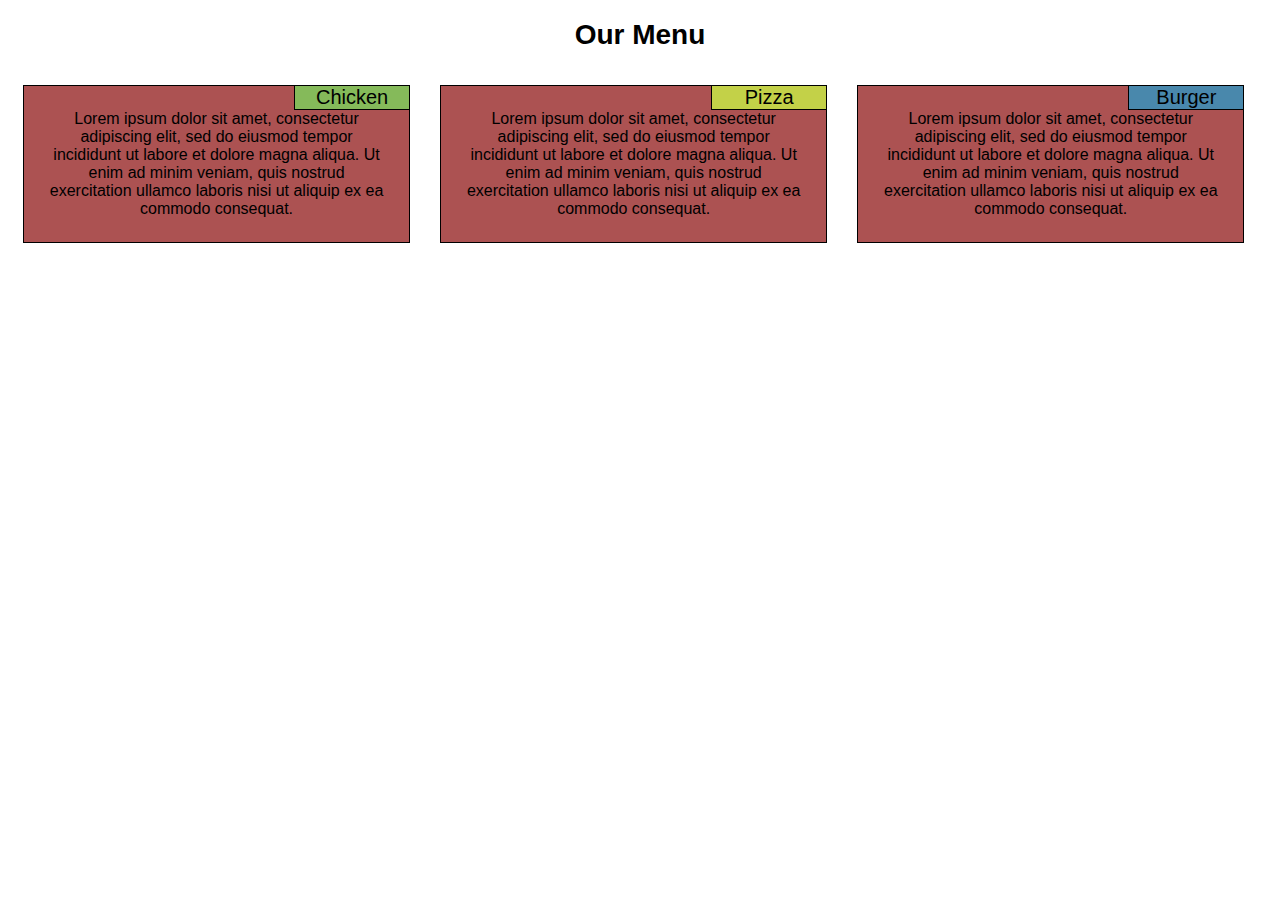
<file: module2_solution/index.html>
<!DOCTYPE html>
<html>
<head>
<meta charset="utf-8">
<meta name="viewport" content="width=device-width, initial-scale=1">
<title>Module 2 Code Assignement</title>
<link rel="stylesheet" href="css/style.css">
</head>

<body>
    <h1>Our Menu </h1>

<div class="row">
    <div class="container col-lg-3 col-md-6 col-sm-12">
        <span><p class="boxt1">Chicken</p></span>
        <p>Lorem ipsum dolor sit amet, consectetur adipiscing elit, sed do eiusmod tempor incididunt ut labore et dolore magna aliqua. Ut enim ad minim veniam, quis nostrud exercitation ullamco laboris nisi ut aliquip ex ea commodo consequat. </p>

    </div>
    <div class="container col-lg-3 col-md-6 col-sm-12 ">
       <span><p class="boxt2">Pizza</p></span>
        <p>Lorem ipsum dolor sit amet, consectetur adipiscing elit, sed do eiusmod tempor incididunt ut labore et dolore magna aliqua. Ut enim ad minim veniam, quis nostrud exercitation ullamco laboris nisi ut aliquip ex ea commodo consequat. </p>

    </div>
    <div class=" container col-lg-3 col-md-12 col-sm-12" >    
        <span><p class="boxt3">Burger</p></span>
        <p>Lorem ipsum dolor sit amet, consectetur adipiscing elit, sed do eiusmod tempor incididunt ut labore et dolore magna aliqua. Ut enim ad minim veniam, quis nostrud exercitation ullamco laboris nisi ut aliquip ex ea commodo consequat. </p>

    </div>
</div>

</body>    
</html>
</file>
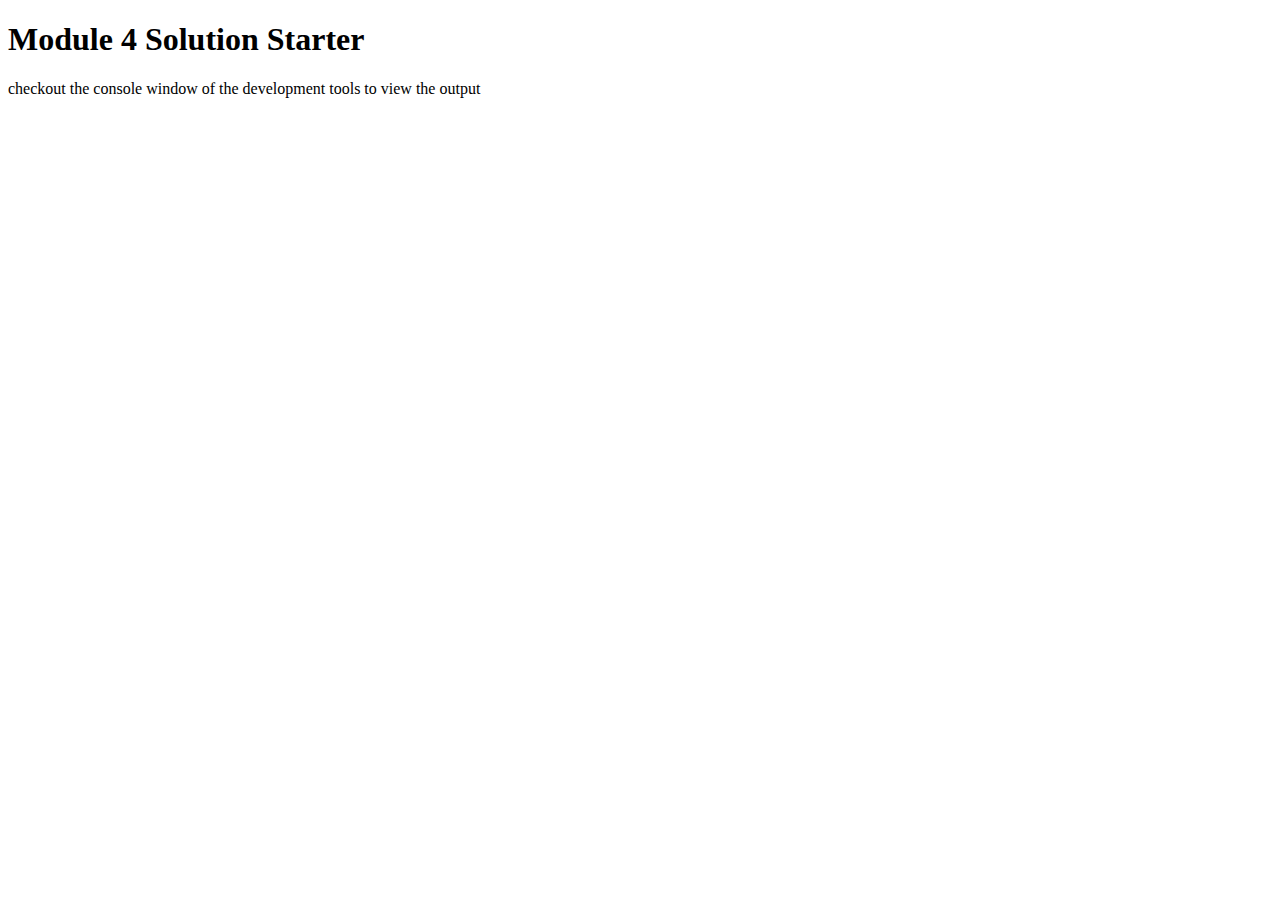
<file: module4_solution/index.html>
<!DOCTYPE html>
<html>
<head>
  <meta charset="utf-8">
  <title>Module 4 Solution Starter</title>
  <script>
    var names = []; // DO NOT REMOVE
  </script>
  <script src="SpeakHello.js"></script>
  <script src="SpeakGoodBye.js"></script>
  <script src="script.js"></script>
</head>
<body>
  <h1>Module 4 Solution Starter</h1>

  <p> checkout the console window of the development tools to view the output</p>   
  
  
</body>
</html>
</file>
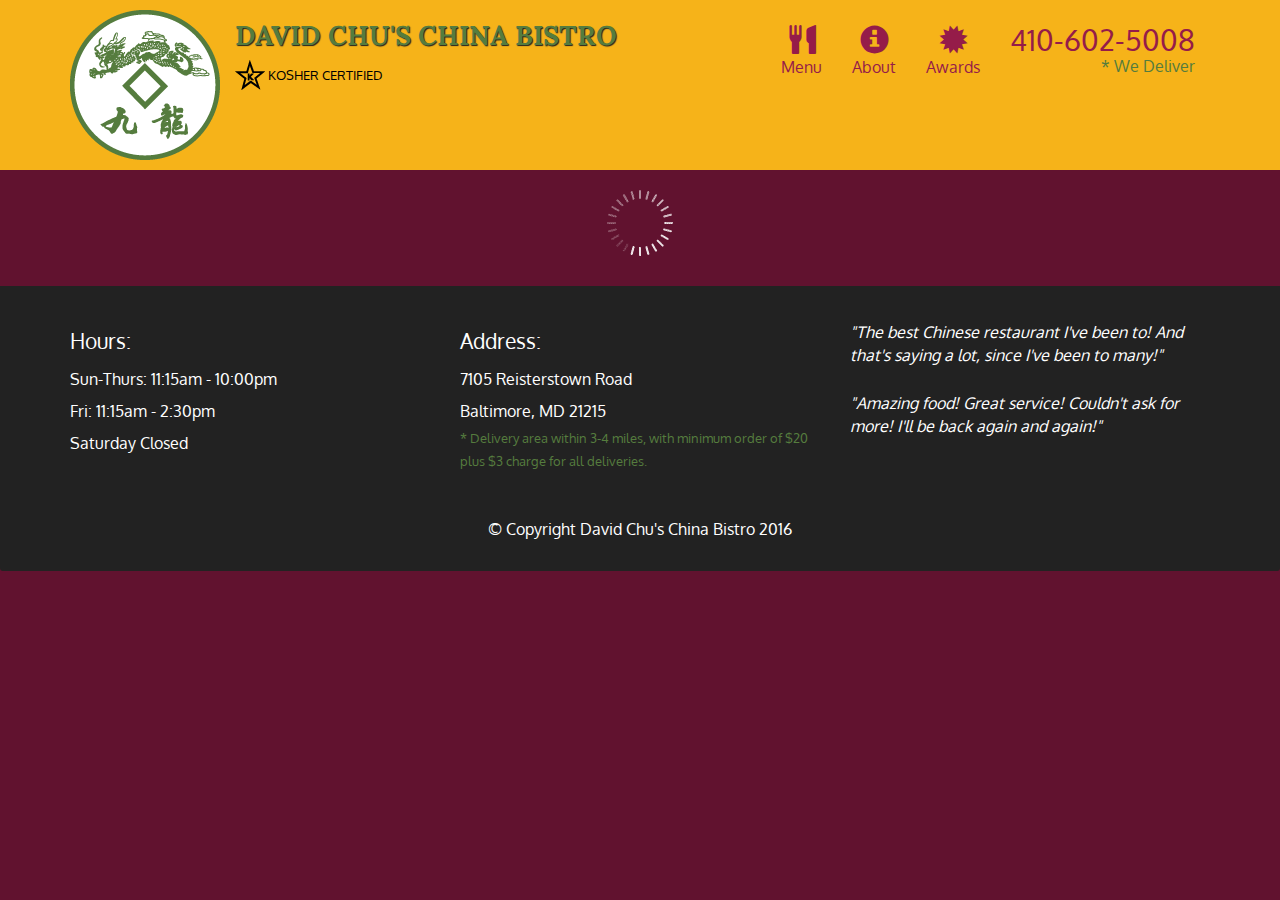
<file: module5_solution/index.html>
<!doctype html>
<html lang="en">
  <head>
    <meta charset="utf-8">
    <meta http-equiv="X-UA-Compatible" content="IE=edge">
    <meta name="viewport" content="width=device-width, initial-scale=1">
    <title>David Chu's China Bistro</title>
    <link rel="stylesheet" href="css/bootstrap.min.css">
    <link rel="stylesheet" href="css/styles.css">
    <link href='https://fonts.googleapis.com/css?family=Oxygen:400,300,700' rel='stylesheet' type='text/css'>
    <link href='https://fonts.googleapis.com/css?family=Lora' rel='stylesheet' type='text/css'>
  </head>
<body>
  <header>
    <nav id="header-nav" class="navbar navbar-default">
      <div class="container">
        <div class="navbar-header">
          <a href="index.html" class="pull-left visible-md visible-lg">
            <div id="logo-img" alt="Logo image"></div>
          </a>

          <div class="navbar-brand">
            <a href="index.html"><h1>David Chu's China Bistro</h1></a>
            <p>
              <img src="images/star-k-logo.png" alt="Kosher certification">
              <span>Kosher Certified</span>
            </p>
          </div>

          <button id="navbarToggle" type="button" class="navbar-toggle collapsed" data-toggle="collapse" data-target="#collapsable-nav" aria-expanded="false">
            <span class="sr-only">Toggle navigation</span>
            <span class="icon-bar"></span>
            <span class="icon-bar"></span>
            <span class="icon-bar"></span>
          </button>
        </div>
        
        <div id="collapsable-nav" class="collapse navbar-collapse">
           <ul id="nav-list" class="nav navbar-nav navbar-right">
            <li id="navHomeButton" class="visible-xs active">
              <a href="index.html">
                <span class="glyphicon glyphicon-home"></span> Home</a>
            </li>
            <li id="navMenuButton">
              <a href="#" onclick="$dc.loadMenuCategories();">
                <span class="glyphicon glyphicon-cutlery"></span><br class="hidden-xs"> Menu</a>
            </li>
            <li>
              <a href="#">
                <span class="glyphicon glyphicon-info-sign"></span><br class="hidden-xs"> About</a>
            </li>
            <li>
              <a href="#">
                <span class="glyphicon glyphicon-certificate"></span><br class="hidden-xs"> Awards</a>
            </li>
            <li id="phone" class="hidden-xs">
              <a href="tel:410-602-5008">
                <span>410-602-5008</span></a><div>* We Deliver</div>
            </li>
          </ul><!-- #nav-list -->
        </div><!-- .collapse .navbar-collapse -->
      </div><!-- .container -->
    </nav><!-- #header-nav -->
  </header>

  <div id="call-btn" class="visible-xs">
    <a class="btn" href="tel:410-602-5008">
    <span class="glyphicon glyphicon-earphone"></span>
    410-602-5008
    </a>
  </div>
  <div id="xs-deliver" class="text-center visible-xs">* We Deliver</div>

  <div id="main-content" class="container"></div>

  <footer class="panel-footer">
    <div class="container">
      <div class="row">
        <section id="hours" class="col-sm-4">
          <span>Hours:</span><br>
          Sun-Thurs: 11:15am - 10:00pm<br>
          Fri: 11:15am - 2:30pm<br>
          Saturday Closed
          <hr class="visible-xs">
        </section>
        <section id="address" class="col-sm-4">
          <span>Address:</span><br>
          7105 Reisterstown Road<br>
          Baltimore, MD 21215
          <p>* Delivery area within 3-4 miles, with minimum order of $20 plus $3 charge for all deliveries.</p>
          <hr class="visible-xs">
        </section>
        <section id="testimonials" class="col-sm-4">
          <p>"The best Chinese restaurant I've been to! And that's saying a lot, since I've been to many!"</p>
          <p>"Amazing food! Great service! Couldn't ask for more! I'll be back again and again!"</p>
        </section>
      </div>
      <div class="text-center">&copy; Copyright David Chu's China Bistro 2016</div>
    </div>
  </footer>

  <!-- jQuery (Bootstrap JS plugins depend on it) -->
  <script src="js/jquery-2.1.4.min.js"></script>
  <script src="js/bootstrap.min.js"></script>
  <script src="js/ajax-utils.js"></script>
  <script src="js/script.js"></script>
</body>
</html>
</file>
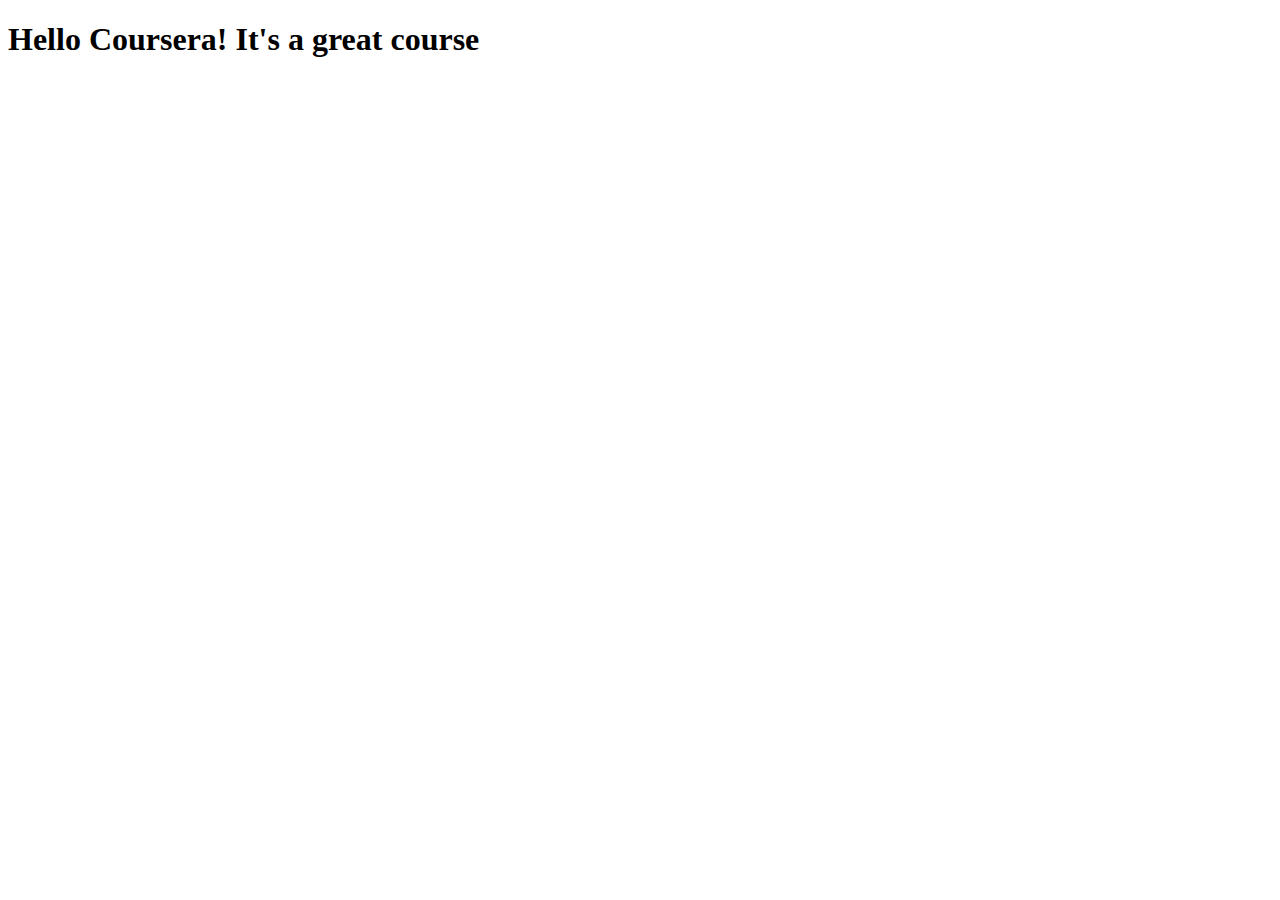
<file: site/index.html>
<!DOCTYPE html>
<html lang="pt-BR">
<head>
    <meta charset="UTF-8">
    <meta http-equiv="X-UA-Compatible" content="IE=edge">
    <meta name="viewport" content="width=device-width, initial-scale=1.0">
    <title>Hello Coursera</title>
</head>
<body>
    <h1>Hello Coursera! It's a great course</h1>
</body>
</html>
</file>
<file: module2_solution/css/style.css>
* { 
  box-sizing: border-box;
}
html {
font-family:Verdana,Arial;
}

div .container{
  position:relative;

}

h1{
  text-align:center;
  font-size:1.75em;
}

div >  p {
  border: 1px solid black;
  text-align:center;
  background-color:rgb(172, 82, 82);
  padding:1.5em;
  margin:15px;
}

span {
  position:absolute;
  width:35%;
  height:20%;
  top:0px;
  bottom:0px;
  right:0px;
  text-align:center;

}
span > p{
  border:1px solid black;
  margin:15px;
  font-size:1.25em;

}
.boxt1{
  background-color: #85ba5a;

}

.boxt2{
  background-color:#c3d148;

}

.boxt3{
  background-color:#4988ac;
  
}
.row {
  width: 100%;
}
@media (min-width:992px) {
  .col-lg-3{
      float:left
  }
.col-lg-3{
  width:33%
}
}
@media (min-width:768px) and (max-width:991px) {
 .col-md-6, .col-md-12{
  float:left;
}

.col-md-6{
width: 50%;
}
.col-md-12{
width: 100%
}
}
@media (max-width:767px) {
 .col-sm-12 {
  float:left;
}
.col-sm-12{
width: 100%;
}
}
</file>
<file: module5_solution/css/styles.css>
body {
  font-size: 16px;
  color: #fff;
  background-color: #61122f;
  font-family: 'Oxygen', sans-serif;
}

/** HEADER **/
#header-nav {
  background-color: #f6b319;
  border-radius: 0;
  border: 0;
}

#logo-img {
  background: url('../images/restaurant-logo_large.png') no-repeat;
  width: 150px;
  height: 150px;
  margin: 10px 15px 10px 0;
}

.navbar-brand {
  padding-top: 25px;
}
.navbar-brand h1 { /* Restaurant name */
  font-family: 'Lora', serif;
  color: #557c3e;
  font-size: 1.5em;
  text-transform: uppercase;
  font-weight: bold;
  text-shadow: 1px 1px 1px #222;
  margin-top: 0;
  margin-bottom: 0;
  line-height: .75;
}
.navbar-brand a:hover, .navbar-brand a:focus {
  text-decoration: none;
}
.navbar-brand p { /* Kosher cert */
  color: #000;
  text-transform: uppercase;
  font-size: .7em;
  margin-top: 15px;
}
.navbar-brand p span { /* Star-K */
  vertical-align: middle;
}

#nav-list {
  margin-top: 10px;
}
#nav-list a {
  color: #951C49;
  text-align: center;
}
#nav-list a:hover {
  background: #E7E7E7;
}
#nav-list a span {
  font-size: 1.8em;
}

#phone {
  margin-top: 5px;
}
#phone a { /* Phone number */
  text-align: right;
  padding-bottom: 0;
}
#phone div { /* We Deliver */
  color: #557c3e;
  text-align: right;
  padding-right: 15px;
}

.navbar-header button.navbar-toggle, .navbar-header .icon-bar {
  border: 1px solid #61122f;
}
.navbar-header button.navbar-toggle {
  clear: both;
  margin-top: -30px;
}
/* END HEADER */

/* FOOTER */
.panel-footer {
  margin-top: 30px;
  padding-top: 35px;
  padding-bottom: 30px;
  background-color: #222;
  border-top: 0;
}
.panel-footer div.row {
  margin-bottom: 35px;
}
#hours, #address {
  line-height: 2;
}
#hours > span, #address > span {
  font-size: 1.3em;
}
#address p {
  color: #557c3e;
  font-size: .8em;
  line-height: 1.8;
}
#testimonials {
  font-style: italic;
}
#testimonials p:nth-child(2) {
  margin-top: 25px;
}
/* END FOOTER */



/* HOME PAGE */
.container .jumbotron {
  box-shadow: 0 0 50px #3F0C1F;
  border: 2px solid #3F0C1F;
}

#menu-tile, #specials-tile, #map-tile {
  height: 250px;
  width: 100%;
  margin-bottom: 15px;
  position: relative;
  border: 2px solid #3F0C1F;
  overflow: hidden;
}
#menu-tile:hover, #specials-tile:hover, #map-tile:hover {
  box-shadow: 0 1px 5px 1px #cccccc;
}
#menu-tile {
  background: url('../images/menu-tile.jpg') no-repeat;
  background-position: center;
}
#specials-tile {
  background: url('../images/specials-tile.jpg') no-repeat;
  background-position: center;
}
#menu-tile span, #specials-tile span, #map-tile span {
  position: absolute;
  bottom: 0;
  right: 0;
  width: 100%;
  text-align: center;
  font-size: 1.6em;
  text-transform: uppercase;
  background-color: #000;
  color: #fff;
  opacity: .8;
}
/* END HOME PAGE */

/* MENU CATEGORIES PAGE */
.category-tile { 
  position: relative;
  border: 2px solid #3F0C1F;
  overflow: hidden;
  width: 200px;
  height: 200px;
  margin: 0 auto 15px;
}
.category-tile span {
  position: absolute;
  bottom: 0;
  right: 0;
  width: 100%;
  text-align: center;
  font-size: 1.2em;
  text-transform: uppercase;
  background-color: #000;
  color: #fff;
  opacity: .8;
}
.category-tile:hover {
  box-shadow: 0 1px 5px 1px #cccccc;
}

#menu-categories-title + div {
  margin-bottom: 50px;
}
/* END MENU CATEGORIES PAGE */

/* SINGLE CATEGORY PAGE */
.menu-item-tile {
  margin-bottom: 25px;
}
.menu-item-tile hr {
  width: 80%;
}
.menu-item-tile .menu-item-price {
  font-size: 1.1em;
  text-align: right;
  margin-top: -15px;
  margin-right: -15px;
}
.menu-item-tile .menu-item-price span {
  font-size: .6em;
}
.menu-item-photo {
  position: relative;
  border: 2px solid #3F0C1F; 
  overflow: hidden;
  padding: 0;
  margin-right: -15px;
  margin-left: auto;
  margin-bottom: 20px;
  max-width: 250px;
}
.menu-item-photo div {
  position: absolute;
  bottom: 0;
  right: 0;
  width: 80px;
  background-color: #557c3e;
  text-align: center;
}
.menu-item-description {
  padding-right: 30px;
}
h3.menu-item-title {
  margin: 0 0 10px;
}
.menu-item-details {
  font-size: .9em;
  font-style: italic;
}
/* END SINGLE CATEGORY PAGE */


/********** Large devices only **********/
@media (min-width: 1200px) {
  .container .jumbotron {
    background: url('../images/jumbotron_1200.jpg') no-repeat;
    height: 675px;
  }
}

/********** Medium devices only **********/
@media (min-width: 992px) and (max-width: 1199px) {
  /* Header */
  #logo-img {
    background: url('../images/restaurant-logo_medium.png') no-repeat;
    width: 100px;
    height: 100px;
    margin: 5px 5px 5px 0;
  }
  /* End Header */

  /* Home Page */
  .container .jumbotron {
    background: url('../images/jumbotron_992.jpg') no-repeat;
    height: 558px;
  }
  /* End Home Page */
}

/********** Small devices only **********/
@media (min-width: 768px) and (max-width: 991px) {
  /* Home Page */
  .container .jumbotron {
    background: url('../images/jumbotron_768.jpg') no-repeat;
    height: 432px;
  }
  /* End Home Page */
}

/********** Extra small devices only **********/
@media (max-width: 767px) {
  /* Header */
  .navbar-brand {
    padding-top: 10px;
    height: 80px;
  }
  .navbar-brand h1 { /* Restaurant name */
    padding-top: 10px;
    font-size: 5vw; /* 1vw = 1% of viewport width */
  }
  .navbar-brand p { /* Kosher cert */
    font-size: .6em;
    margin-top: 12px;
  }
  .navbar-brand p img { /* Star-K */
    height: 20px;
  }

  #collapsable-nav a { /* Collapsed nav menu text */
    font-size: 1.2em;
  }
  #collapsable-nav a span { /* Collapsed nav menu glyph */
    font-size: 1em;
    margin-right: 5px;
  }

  #call-btn > a {
    font-size: 1.5em;
    display: block;
    margin: 0 20px;
    padding: 10px;
    border: 2px solid #fff;
    background-color: #f6b319;
    color: #951c49;
  }
  #xs-deliver {
    margin-top: 5px;
    font-size: .7em;
    letter-spacing: .1em;
    text-transform: uppercase;
  }
  /* End Header */

  /* Footer */
  .panel-footer section {
    margin-bottom: 30px;
    text-align: center;
  }
  .panel-footer section:nth-child(3) {
    margin-bottom: 0; /* margin already exists on the whole row */
  }
  .panel-footer section hr {
    width: 50%;
  }
  /* End Footer */

  /* Home Page */
  .container .jumbotron {
    margin-top: 30px;
    padding: 0;
  }
  #menu-tile, #specials-tile {
    width: 360px;
    margin: 0 auto 15px;
  }

  .menu-item-photo {
    margin-right: auto;
  }
  .menu-item-tile .menu-item-price {
    text-align: center;
  }
  .menu-item-description {
    text-align: center;;
  }
}


/********** Super extra small devices Only :-) (e.g., iPhone 4) **********/
@media (max-width: 479px) {
  /* Header */
  .navbar-brand h1 { /* Restaurant name */
    padding-top: 5px;
    font-size: 6vw;
  }
  /* End Header */
  
  /* Home page */
  #menu-tile, #specials-tile {
    width: 280px;
    margin: 0 auto 15px;
  }

  .col-xxs-12 {
    position: relative;
    min-height: 1px;
    padding-right: 15px;
    padding-left: 15px;
    float: left;
    width: 100%;
  }
}
</file>
